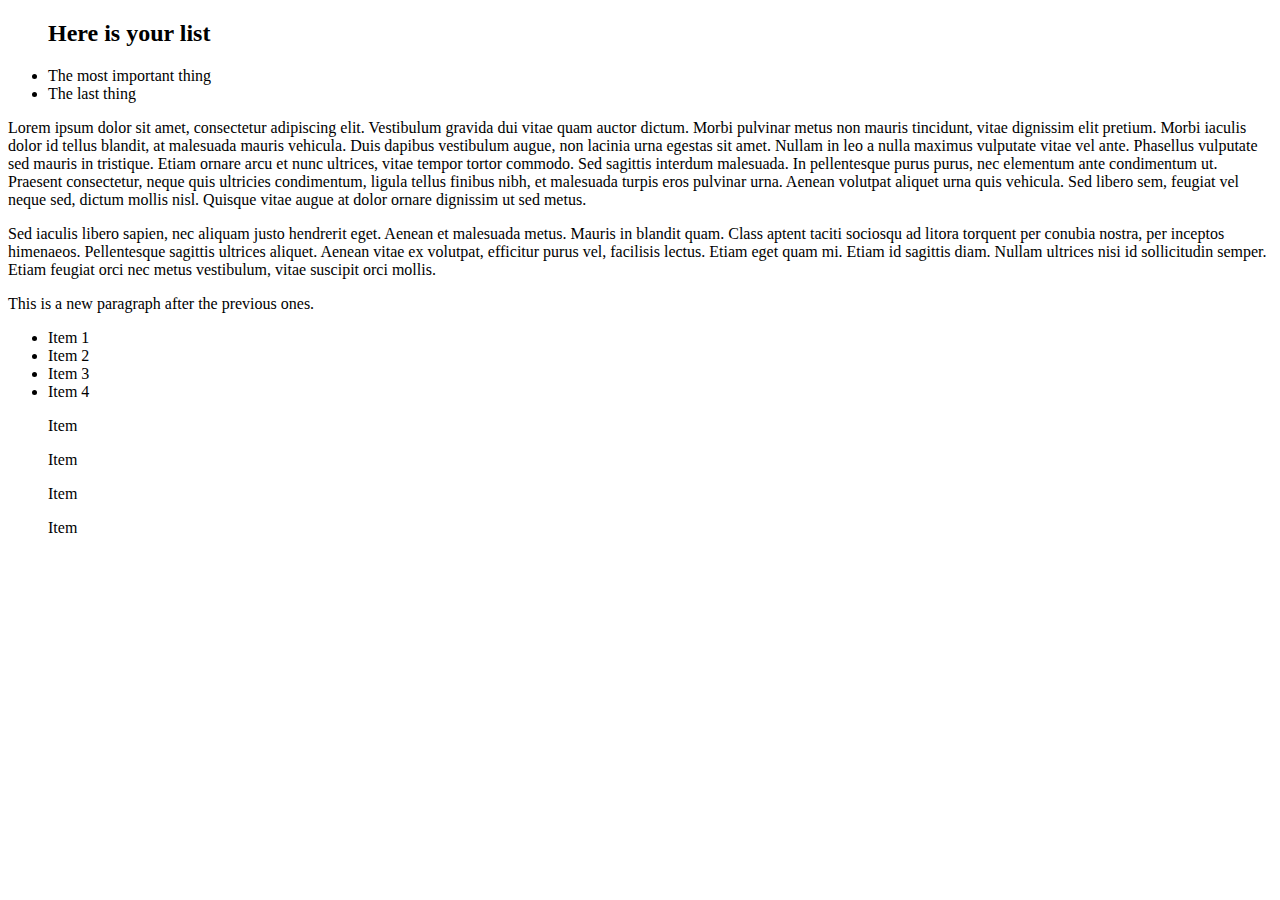
<file: Practice/08_06/index.html>
<!DOCTYPE html>
<html lang="en">
  <head>
    <meta charset="UTF-8" />
    <meta name="viewport" content="width=device-width, initial-scale=1.0" />
    <title>Practice: Building functions</title>
    <script src="script.js" defer></script>
  </head>
  <body>
    <main>
      <article>
        <p class="para1">
          Lorem ipsum dolor sit amet, consectetur adipiscing elit. Vestibulum gravida dui vitae quam auctor dictum. Morbi pulvinar metus non mauris tincidunt, vitae dignissim elit pretium. Morbi iaculis dolor id tellus blandit, at malesuada mauris vehicula. Duis dapibus vestibulum augue, non lacinia urna egestas sit amet. Nullam in leo a nulla maximus vulputate vitae vel ante. Phasellus vulputate sed mauris in tristique. Etiam ornare arcu et nunc ultrices, vitae tempor tortor commodo. Sed sagittis interdum malesuada. In pellentesque purus purus, nec elementum ante condimentum ut. Praesent consectetur, neque quis ultricies condimentum, ligula tellus finibus nibh, et malesuada turpis eros pulvinar urna. Aenean volutpat aliquet urna quis vehicula. Sed libero sem, feugiat vel neque sed, dictum mollis nisl. Quisque vitae augue at dolor ornare dignissim ut sed metus.

        </p>
        <p class="para2">
          Sed iaculis libero sapien, nec aliquam justo hendrerit eget. Aenean et malesuada metus. Mauris in blandit quam. Class aptent taciti sociosqu ad litora torquent per conubia nostra, per inceptos himenaeos. Pellentesque sagittis ultrices aliquet. Aenean vitae ex volutpat, efficitur purus vel, facilisis lectus. Etiam eget quam mi. Etiam id sagittis diam. Nullam ultrices nisi id sollicitudin semper. Etiam feugiat orci nec metus vestibulum, vitae suscipit orci mollis.
        </p>
        <ul>
          <li>Item 1</li>
          <li>Item 2</li>
          <li>Item 3</li>
          <li>Item 4</li>
        </ul>

        <li>
          <ul>Item</ul>
          <ul>Item</ul>
          <ul>Item</ul>
          <ul>Item</ul>
        </li>
      </article>
    </main>
  </body>
</html>
</file>
